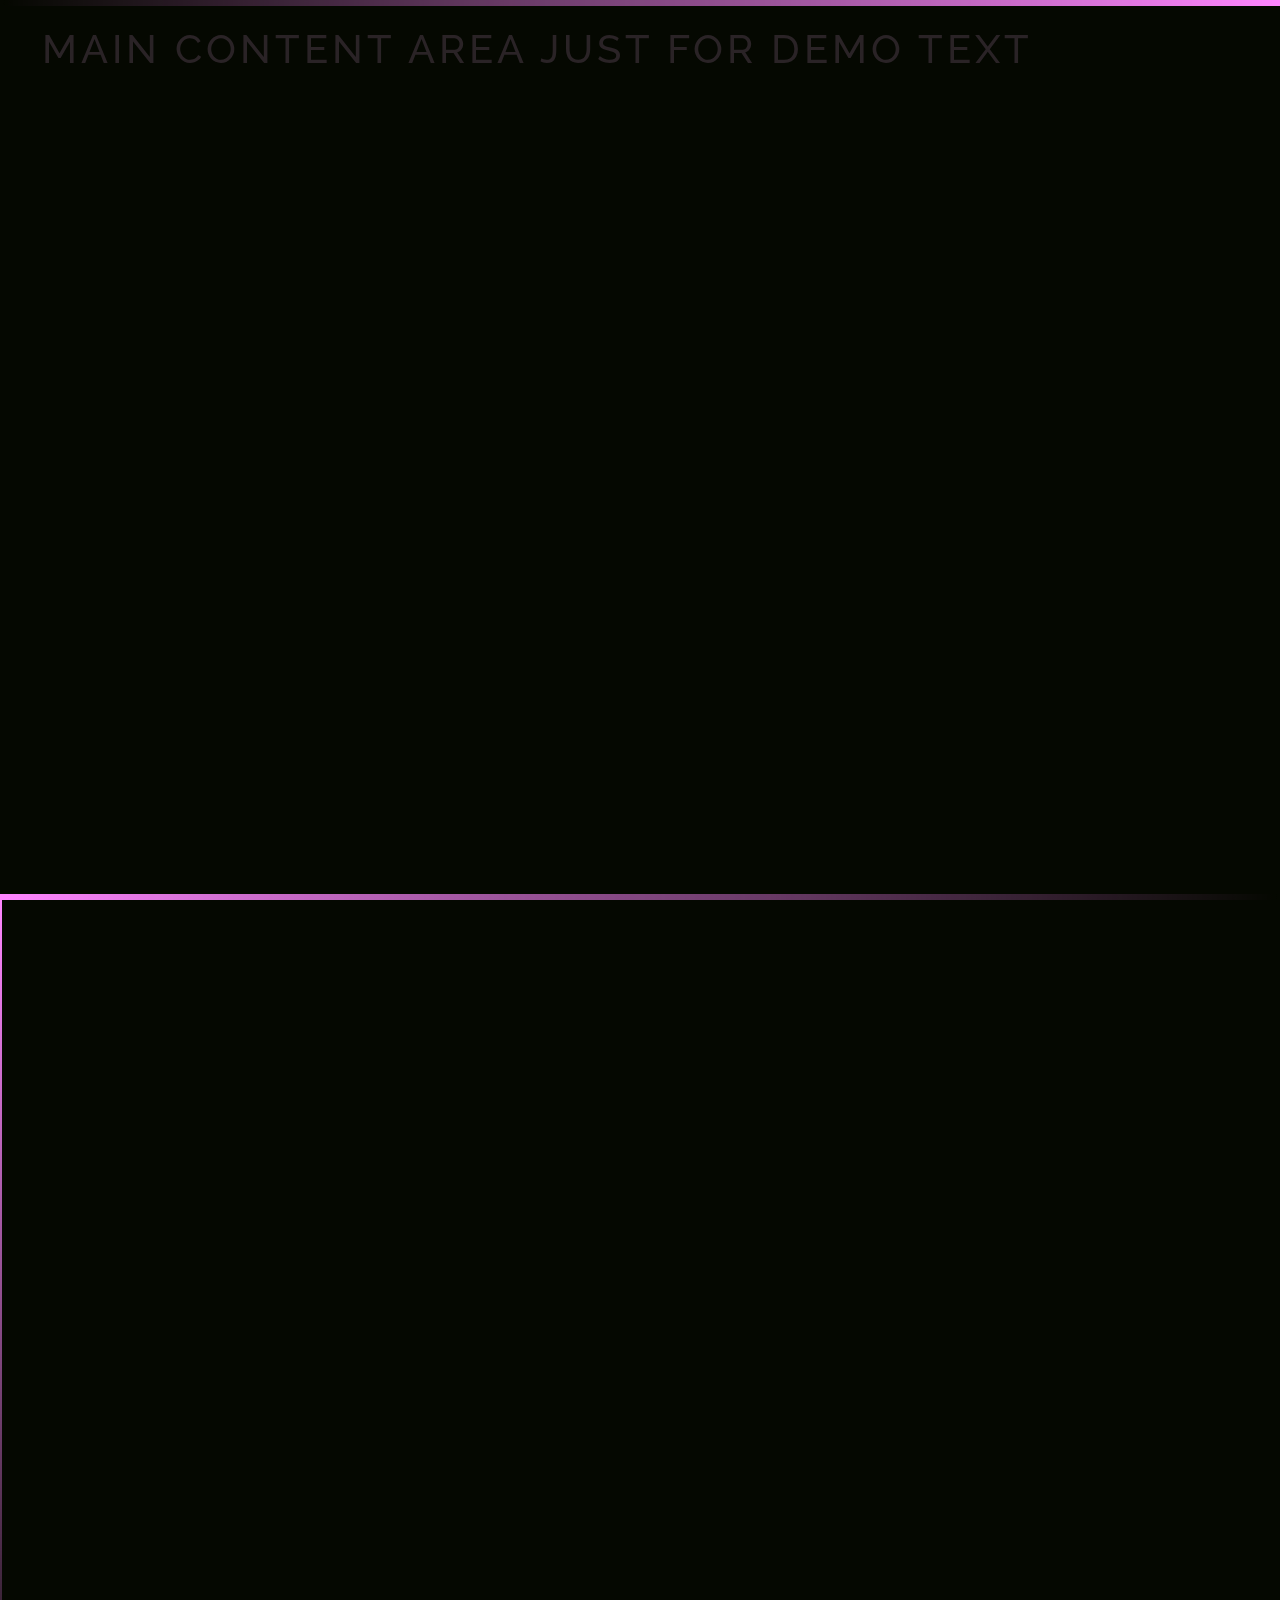
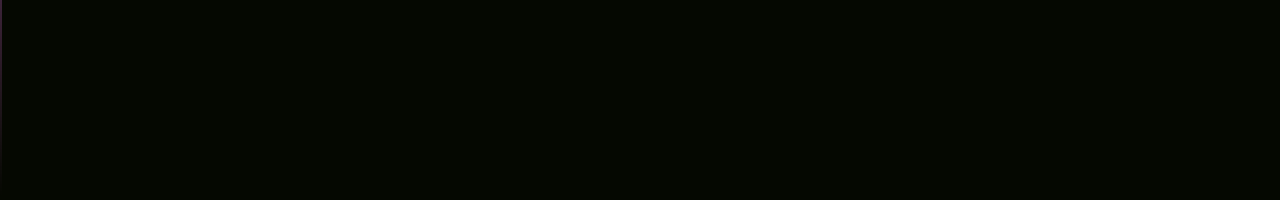
<file: index.html>
<!DOCTYPE html>
<html lang="en">

<head>
    <meta charset="UTF-8">
    <meta http-equiv="X-UA-Compatible" content="IE=edge">
    <meta name="viewport" content="width=device-width, initial-scale=1.0">
    <title>Button</title>
    <link href="https://cdn.jsdelivr.net/npm/bootstrap@5.0.2/dist/css/bootstrap.min.css" rel="stylesheet">
    <link rel="stylesheet" href="style.css">
</head>

<body>



    <div class="container-fluid">
        <div class="row">
            <div class="col-xl-12">
                <a target="_blank" href="http://thesacricaribbeans.life/">
                    <span></span>
                    <span></span>
                    <span></span>
                    <span></span>




                </a>


            </div>
            <!-- <div class="col-md-12">
                <a href="#">
                    <span></span>
                    <span></span>
                    <span></span>
                    <span></span>
                    2 buy coin
                </a>
            </div>
            <div class="col-md-12">
                <a href="#">
                    <span></span>
                    <span></span>
                    <span></span>
                    <span></span>
                    3 buy coin
                </a>
            </div> -->
            <div class="col-md-12">
                <h1>Main Content Area Just for demo text</h1>
            </div>

        </div>
    </div>





    <script src="https://cdn.jsdelivr.net/npm/bootstrap@5.0.2/dist/js/bootstrap.bundle.min.js"></script>

    <script>


    </script>

</body>

</html>
</file>
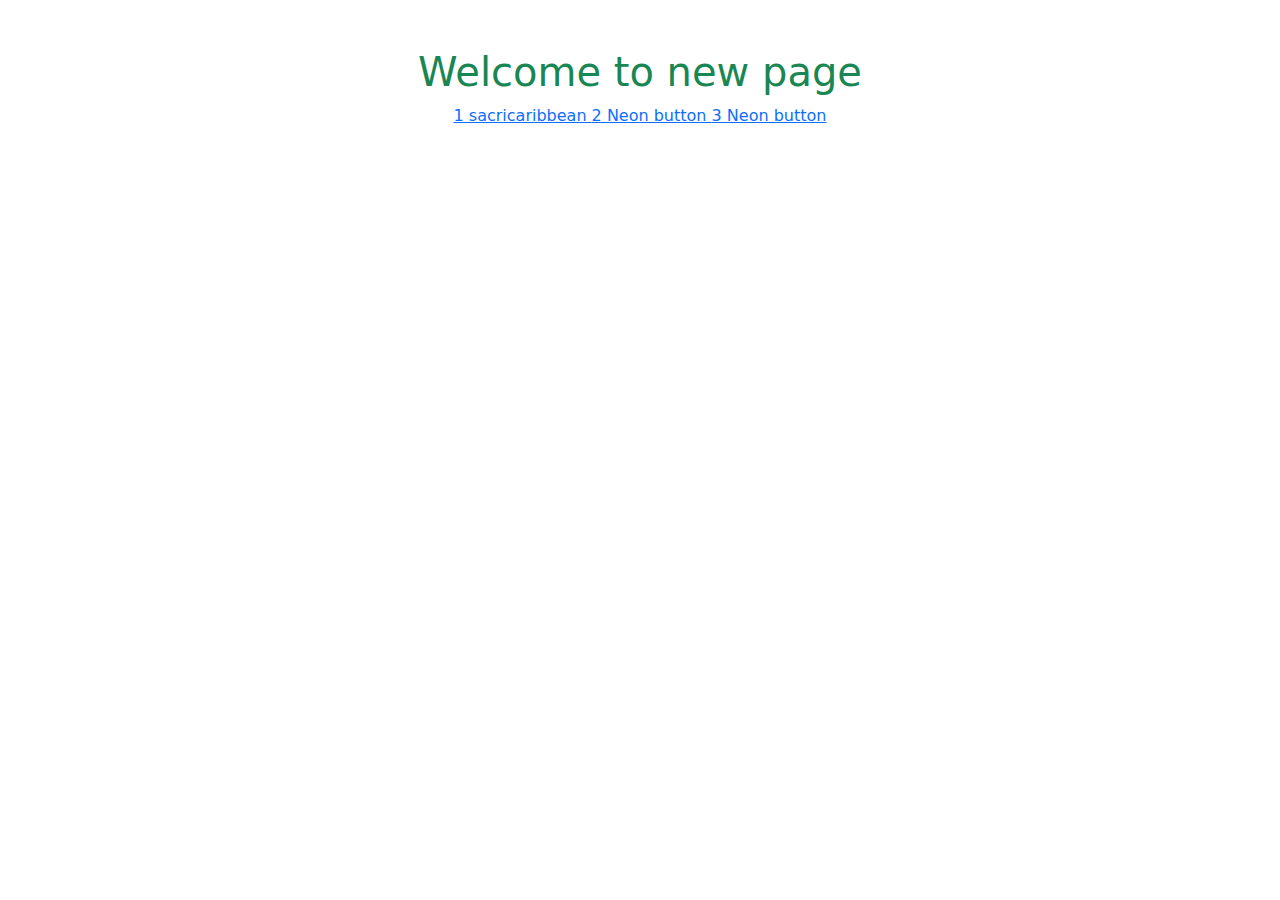
<file: new.html>
<!DOCTYPE html>
<html lang="en">

<head>
    <meta charset="UTF-8">
    <meta http-equiv="X-UA-Compatible" content="IE=edge">
    <meta name="viewport" content="width=device-width, initial-scale=1.0">
    <title>Button</title>
    <link href="https://cdn.jsdelivr.net/npm/bootstrap@5.0.2/dist/css/bootstrap.min.css" rel="stylesheet">
    <style>

    </style>
</head>

<body>

    <div class="container">
        <div class="row">
            <div class="col-xl-12 text-center mt-5">
                <h1 class="text-success">Welcome to new page</h1>
                <a href="#">
                    <span></span>
                    <span></span>
                    <span></span>
                    <span></span>
                    1 sacricaribbean
                </a>
                <a href="#">
                    <span></span>
                    <span></span>
                    <span></span>
                    <span></span>
                    2 Neon button
                </a>
                <a href="#">
                    <span></span>
                    <span></span>
                    <span></span>
                    <span></span>
                    3 Neon button
                </a>
            </div>
        </div>
    </div>


    <script src="https://cdn.jsdelivr.net/npm/bootstrap@5.0.2/dist/js/bootstrap.bundle.min.js"></script>

</body>

</html>
</file>
<file: style.css>
@import url('https://fonts.googleapis.com/css2?family=Raleway:wght@400;700&display=swap');

* {
    margin: 0;
    padding: 0;
    box-sizing: border-box;
}

body {
    display: flex;
    justify-content: center;
    align-items: center;
    /* height: 100vh; */
    background: #050801;
    font-family: 'Raleway', sans-serif;
    font-weight: bold;
}

body {
	position: relative;
	display: inline-block;
	padding: 25px 30px;
	/* margin: 40px 0; */
	/* color: #03e9f4; */
	text-decoration: none;
	text-transform: uppercase;
	transition: 0.5s;
	letter-spacing: 4px;
	overflow: hidden;
	/* margin-right: 50px; */
	width: 100%;
	height: 100vh;
}

/* a:hover {
    background: #03e9f4;
    color: #050801;
    box-shadow: 0 0 5px #03e9f4,
        0 0 25px #03e9f4,
        0 0 50px #03e9f4,
        0 0 200px #03e9f4;
    -webkit-box-reflect: below 1px linear-gradient(transparent, #0005);
    border-radius: 50%;
} */

body:nth-child(1) {
    filter: hue-rotate(270deg);
}

body:nth-child(2) {
    filter: hue-rotate(110deg);
}

body span {
    position: absolute;
    display: block;
}

body span:nth-child(1) {
    top: 0;
    left: 0;
    width: 100%;
    height: 6px;
    background: linear-gradient(90deg, transparent, #03e9f4);
    animation: animate1 1s linear infinite;
}

@keyframes animate1 {
    0% {
        left: -100%;
    }

    50%,
    100% {
        left: 100%;
    }
}

body span:nth-child(2) {
    top: -100%;
    right: 0;
    width: 2px;
    height: 100%;
    background: linear-gradient(180deg, transparent, #03e9f4);
    animation: animate2 1s linear infinite;
    animation-delay: 0.25s;
}

@keyframes animate2 {
    0% {
        top: -100%;
    }

    50%,
    100% {
        top: 100%;
    }
}

body span:nth-child(3) {
    bottom: 0;
    right: 0;
    width: 100%;
    height: 6px;
    background: linear-gradient(270deg, transparent, #03e9f4);
    animation: animate3 1s linear infinite;
    animation-delay: 0.50s;
}

@keyframes animate3 {
    0% {
        right: -100%;
    }

    50%,
    100% {
        right: 100%;
    }
}


body span:nth-child(4) {
    bottom: -100%;
    left: 0;
    width: 2px;
    height: 100%;
    background: linear-gradient(360deg, transparent, #03e9f4);
    animation: animate4 1s linear infinite;
    animation-delay: 0.75s;
}

@keyframes animate4 {
    0% {
        bottom: -100%;
    }

    50%,
    100% {
        bottom: 100%;
    }
}
</file>
